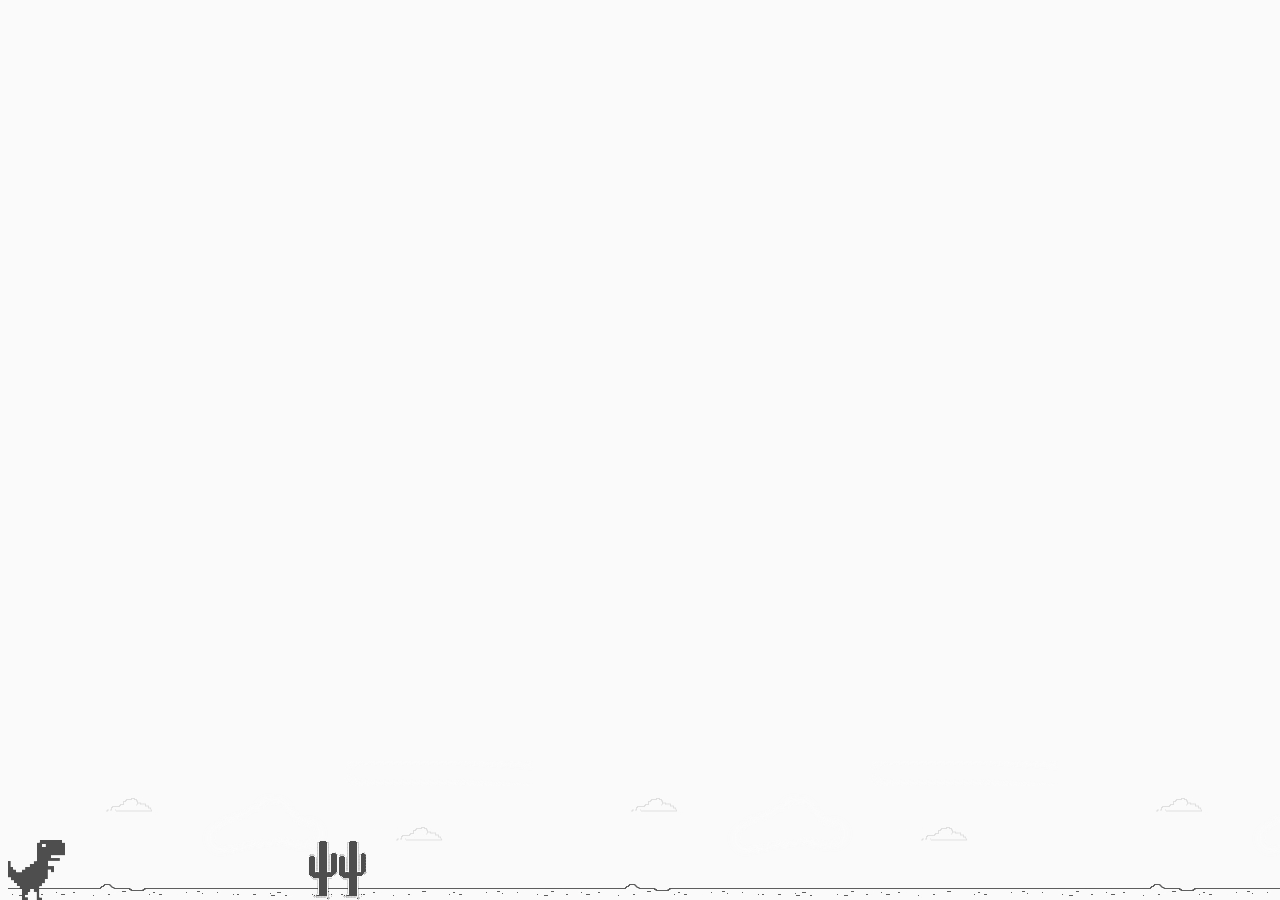
<file: dino-game/index.html>
<!DOCTYPE html>
<html lang="en">

<head>
    <meta charset="UTF-8">
    <meta http-equiv="X-UA-Compatible" content="IE=edge">
    <meta name="viewport" content="width=device-width, initial-scale=1.0">
    <link rel="stylesheet" href="./css/styles.css">
    <script src="./js/script.js" defer></script>
    <title>Dino Game</title>
</head>
<body>
    <div class="background">
        <div class="dino"></div>
    </div>
</body>

</html>
</file>
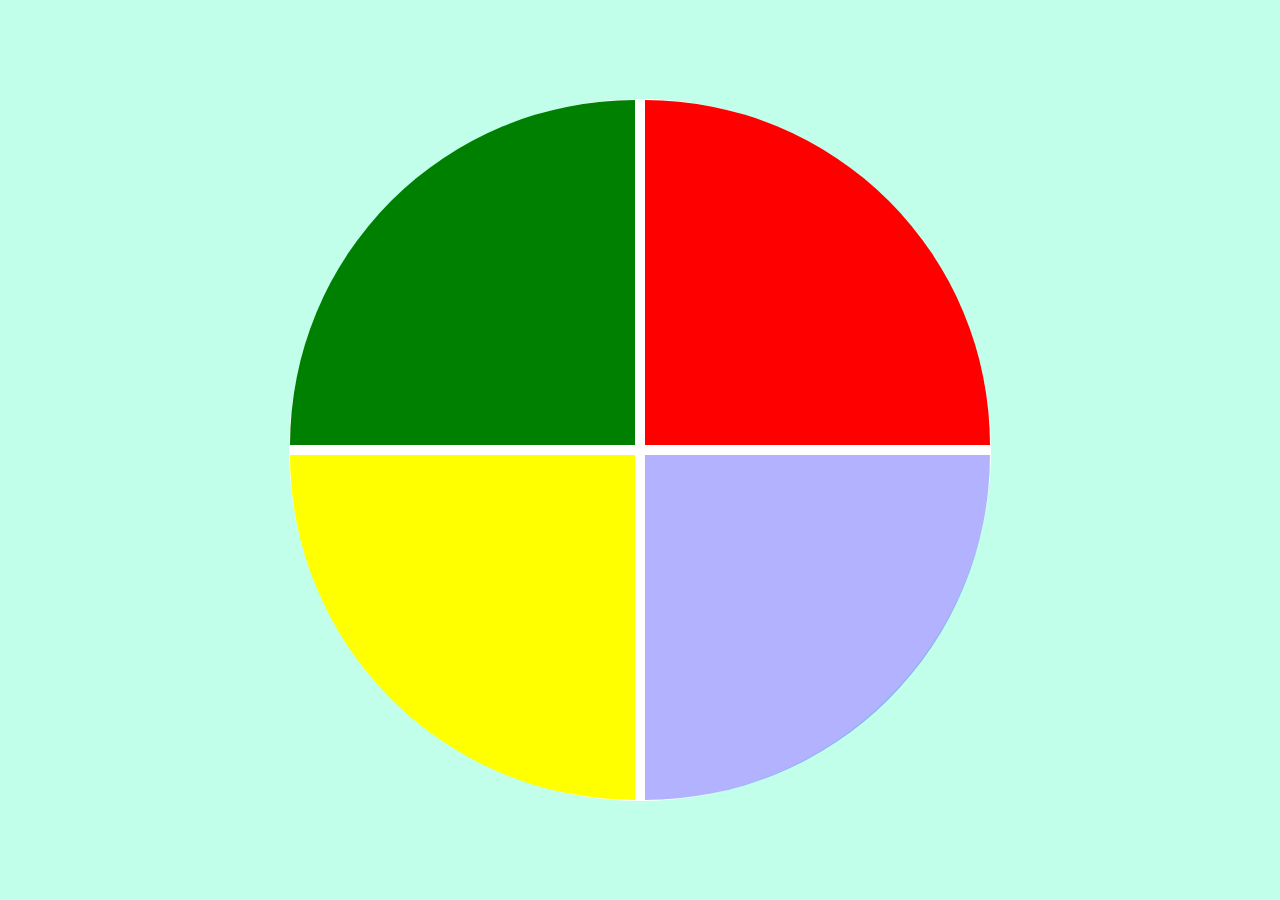
<file: genius-game/index.html>
<!DOCTYPE html>
<html lang="en">
<head>
    <meta charset="UTF-8">
    <meta http-equiv="X-UA-Compatible" content="IE=edge">
    <meta name="viewport" content="width=device-width, initial-scale=1.0">
    <link rel="stylesheet" href="./style.css">
    <script src="./script.js" defer></script>
    <title>Genius</title>
</head>
<body>
    <div class="main-game">
        <div class="genius">
            <div class="blue"></div>
            <div class="yellow"></div>
            <div class="red"></div>
            <div class="green"></div>
        </div>
    </div>
    
</body>
</html>
</file>
<file: dino-game/css/styles.css>
body {
    background-color: #fafafa;
}

.dino {
    width: 60px;
    height: 60px;
    background-image: url('../img/dino.png');
    position: absolute;
    bottom: 0;
}

.cactus {
    position: absolute;
    width: 60px;
    height: 60px;
    bottom: 0;
    background-image: url('../img/cactus.png');
}

.game-over {
    text-align: center;
    color: #666666;
    margin-top: 50px;
    font-family: Arial;
}

@keyframes slideright {
    from {
        background-position: 7000%;
    }
    to {
        background-position: 0;
    }
}

.background {
    position: absolute;
    bottom: 0;
    background-image: url('../img/background.png');
    background-repeat: repeat-x;
    animation: slideright 600s infinite linear;
    width: 100%;
    height: 200px;
}
</file>
<file: genius-game/style.css>
body {
    margin: 0;
    background-color: rgb(193, 255, 234);
}

.main-game {
    height: 100vh;
    width: 100vw;
    display: flex;
    justify-content: center;
    align-items: center;
}

.genius {
    display: grid;
    grid-template-areas: 'green red'
    'yellow blue';
    gap: 10px;
    border: 1px solid #fff;
    background-color: #fff;
    border-radius: 100%;
    width: 700px;
    height: 700px;
}

.blue {
    grid-area: blue;
    background-color: blue;
    border-bottom-right-radius: 100%;
}

.red {
    grid-area: red;
    background-color: red;
    border-top-right-radius: 100%;
}

.yellow {
    grid-area: yellow;
    background-color: yellow;
    border-bottom-left-radius: 100%;
}

.green {
    grid-area: green;
    background-color: green;
    border-top-left-radius: 100%;
}

.selected {
    opacity: 0.3;
}
</file>
